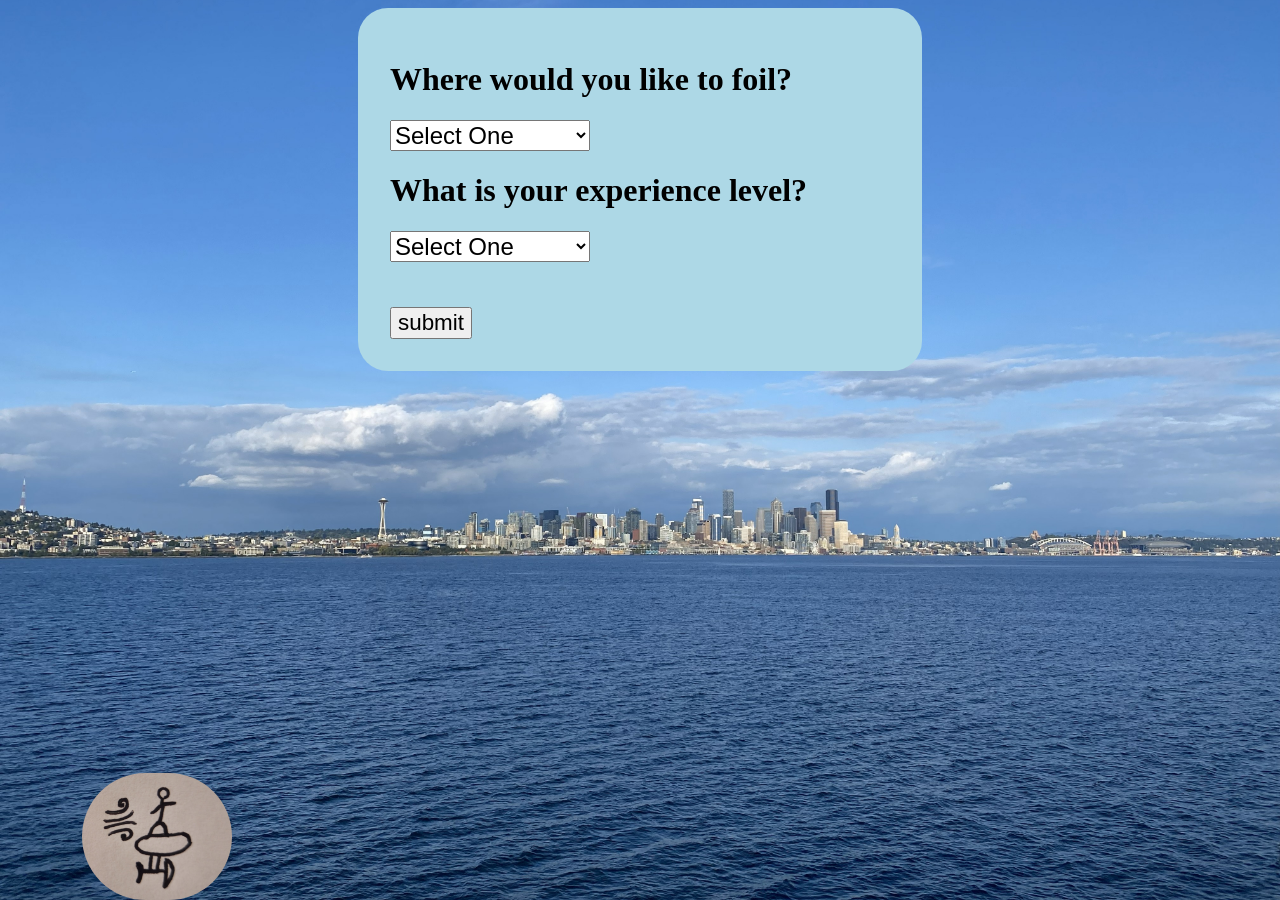
<file: index.html>
<!DOCTYPE html>
<html lang="en">
<head>
    <meta charset="UTF-8">
    <meta name="viewport" content="width=device-width, initial-scale=1.0">
    <title>Seattle Wingfoiling Weather</title>
    <link rel="stylesheet" href="index.css">
</head>
<body>
    <form id="input-form" class="bodyEl">

        <h1>Where would you like to foil?</h1>
        <select id="select-where" name="where-selection" required>
            <option value="">Select One</option>
            <option value="green-lake">Green Lake</option>
            <option value="lake-washington">Lake Washington</option>
            <option value="puget-sound">Puget Sound</option>
        </select>

        <h1>What is your experience level?</h1>
        <select id="select-exp" name="exp-selection" required>
            <option value="">Select One</option>
            <option value="beginner">Beginner</option>
            <option value="intermediate">Intermediate</option>
            <option value="advanced">Advanced</option>
        </select>



        <button id="submit-all">submit</button>
    </form>

    <img src="foilerStickFigure2.jpg" alt="stick figure wing foiler" id="wingfoil-img">

    <script src="index.js"></script>
</body>
</html>
</file>
<file: index.css>
/* Set a background image of the puget sound and make it cover the body */
body {
    background-image: url('seattle-backdrop.jpg');
    background-size: cover;
    background-position: center;
    background-repeat: no-repeat;
    background-attachment: fixed;
}

/* Put the wingfoil image at the bottom of screen, set its size, border radius, and transition speed for the flip */
#wingfoil-img {
    position: fixed;
    bottom: 0;
    left: 0;
    width: 150px;
    border-radius: 70px;
    transition: transform 0.7s ease;
}

/* Flip class to be toggled when the image changes direction */
.flipped {
    transform: scaleX(-1);
}

/* General sizing for select options */
select {
    font-size: 1.5em;
    width: 200px;
    box-sizing: border-box;
}

/* General sizing for body elements */
.bodyEl {
    margin: auto;
    width: 500px;
    padding: 2em;
    background-color: lightblue;
    border-radius: 30px;

}

/* Sizing and display for submit button */
#submit-all {
    display: flex;
    margin-top: 2em;
    font-size: 1.4em;
}
</file>
